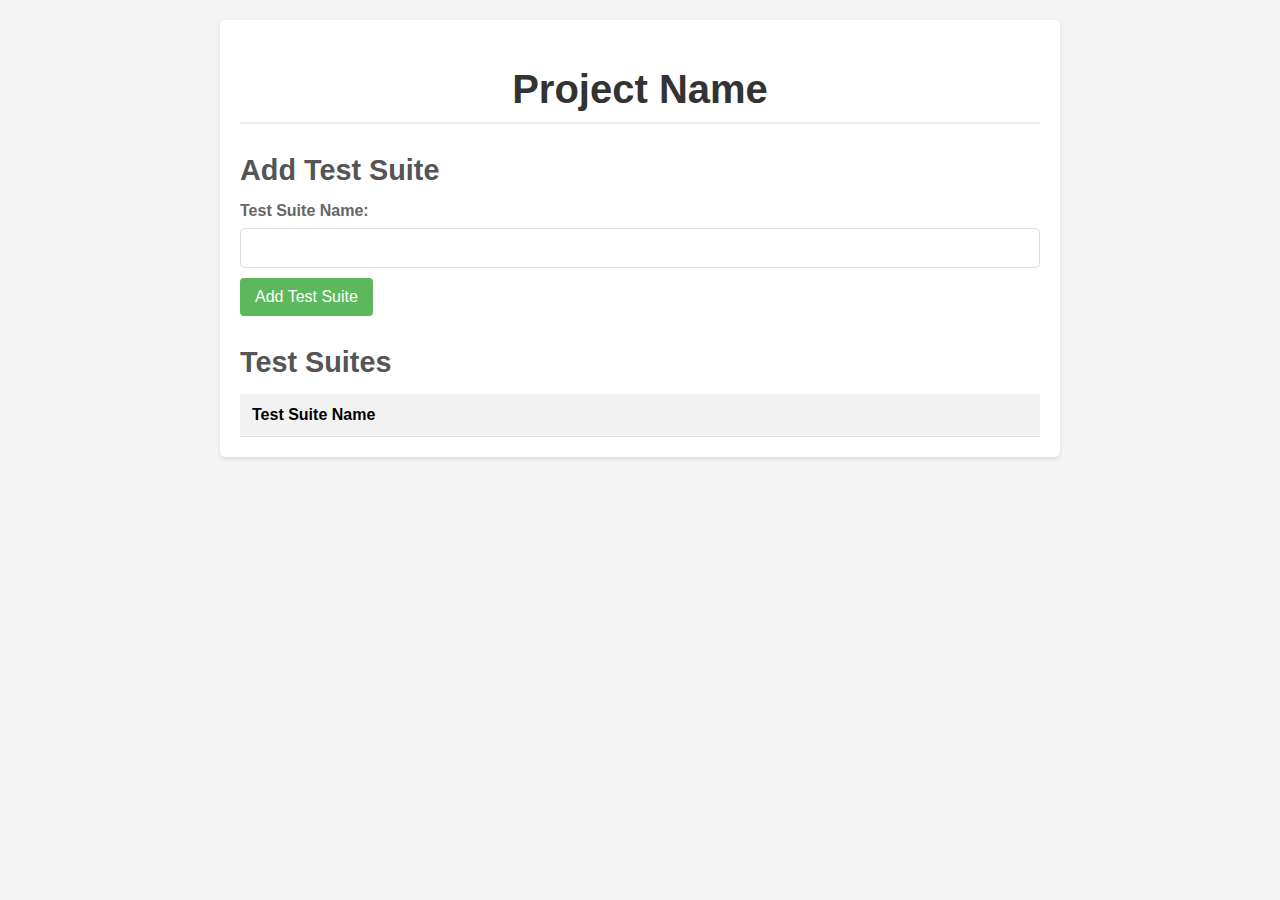
<file: rpa-automation-tool/src/templates/project.html>
<!DOCTYPE html>
<html lang="en">
<head>
    <meta charset="UTF-8">
    <meta name="viewport" content="width=device-width, initial-scale=1.0">
    <title>Project Management</title>
    <link rel="stylesheet" href="../static/style.css">
    <script src="../static/script.js" defer></script>
</head>
<body>
    <div class="container">
        <h1 id="project-name">Project Name</h1>

        <div id="add-test-suite-section">
            <h2>Add Test Suite</h2>
            <form id="add-test-suite-form">
                <label for="test-suite-name">Test Suite Name:</label>
                <input type="text" id="test-suite-name" name="test-suite-name" required>
                <button type="submit" id="add-test-suite-button">Add Test Suite</button>
            </form>
        </div>

 <div id="test-suites-list-section">
            <h2>Test Suites</h2>
 <table>
 <thead>
 <tr>
 <th>Test Suite Name</th>
 </tr>
 </thead>
 <tbody id="test-suites-list">
 </tbody>
 </table>
        </div>
    </div>
</body>
</html>
</file>
<file: rpa-automation-tool/src/static/style.css>
/* styles.css */

body {
    font-family: sans-serif;
    margin: 20px;
    background-color: #f4f4f4;
}

/* Titles */
h1 {
    color: #333;
    text-align: center;
    margin-bottom: 20px;
    font-size: 2.5em;
    border-bottom: 2px solid #eee;
    padding-bottom: 10px;
}

h2 {
    color: #555;
    margin-top: 30px;
    margin-bottom: 15px;
    font-size: 1.8em;
}

h3 {
    color: #777;
    margin-top: 20px;
    margin-bottom: 10px;
    font-size: 1.4em;
}

/* General Container Styling */
.container {
    background-color: #fff;
    padding: 20px;
    border-radius: 5px;
    box-shadow: 0 2px 4px rgba(0, 0, 0, 0.1);
    margin-bottom: 20px;
    max-width: 800px;
    margin: 20px auto;
}

#project-list {
    background-color: #ffffff;
    padding: 20px;
    border-radius: 8px;
    box-shadow: 0 4px 8px rgba(0, 0, 0, 0.15);
    margin-bottom: 20px;
}

/* Forms */
form {
    display: block;
    margin-bottom: 5px;
    font-weight: bold;
}

form label {
    display: block;
    margin-bottom: 8px;
    font-weight: bold;
    color: #666;
}

form input[type="text"] {
    width: 100%;
    padding: 10px;
    margin-bottom: 10px;
    border: 1px solid #ddd;
    border-radius: 4px;
    box-sizing: border-box;
    font-size: 1em;
}

form button {
    background-color: #5cb85c;
    color: white;
    padding: 10px 15px;
    border: none;
    border-radius: 4px;
    cursor: pointer;
    font-size: 1em;
    transition: background-color 0.3s ease;
}

form button:hover {
    background-color: #4cae4c;
}

/* Lists (Projects, Test Suites, Tests) */
ul {
    list-style: none;
    padding: 0;
}

li {
    background-color: #f9f9f9;
    padding: 15px;
    margin-bottom: 10px;
    border-radius: 4px;
    border: 1px solid #eee;
    display: flex;
    justify-content: space-between;
    align-items: center;
    transition: background-color 0.2s ease;
}

li:hover {
    background-color: #e9e9e9;
}

li a {
    text-decoration: none;
    color: #337ab7;
    font-size: 1.1em;
    font-weight: bold;
}

li a:hover {
    text-decoration: underline;
}

li .actions {
    display: flex;
    gap: 10px;
}

/* Action Buttons within list items */
li .actions button {
    padding: 8px 12px;
    border: none;
    border-radius: 4px;
    cursor: pointer;
    font-size: 0.9em;
    transition: background-color 0.3s ease;
}

.run-button {
    background-color: #337ab7;
    color: white;
}

.run-button:hover {
    background-color: #286090;
}

/* Back Button */
.back-button {
    display: inline-block;
    margin-bottom: 20px;
    padding: 10px 15px;
    background-color: #ddd;
    color: #333;
    text-decoration: none;
    border-radius: 4px;
    transition: background-color 0.3s ease;
}

.back-button:hover {
    background-color: #ccc;
}

/* Message when no items are present */
.no-items-message {
    text-align: center;
    color: #777;
    font-style: italic;
}

/* Specific styling for tables if still in use */
table {
    width: 100%;
    border-collapse: collapse;
    margin-top: 15px;
}

th, td {
    padding: 12px;
    text-align: left;
    border-bottom: 1px solid #ddd;
}

th {
    background-color: #f2f2f2;
    font-weight: bold;
}

tbody tr:last-child td {
    border-bottom: none;
}
</file>
